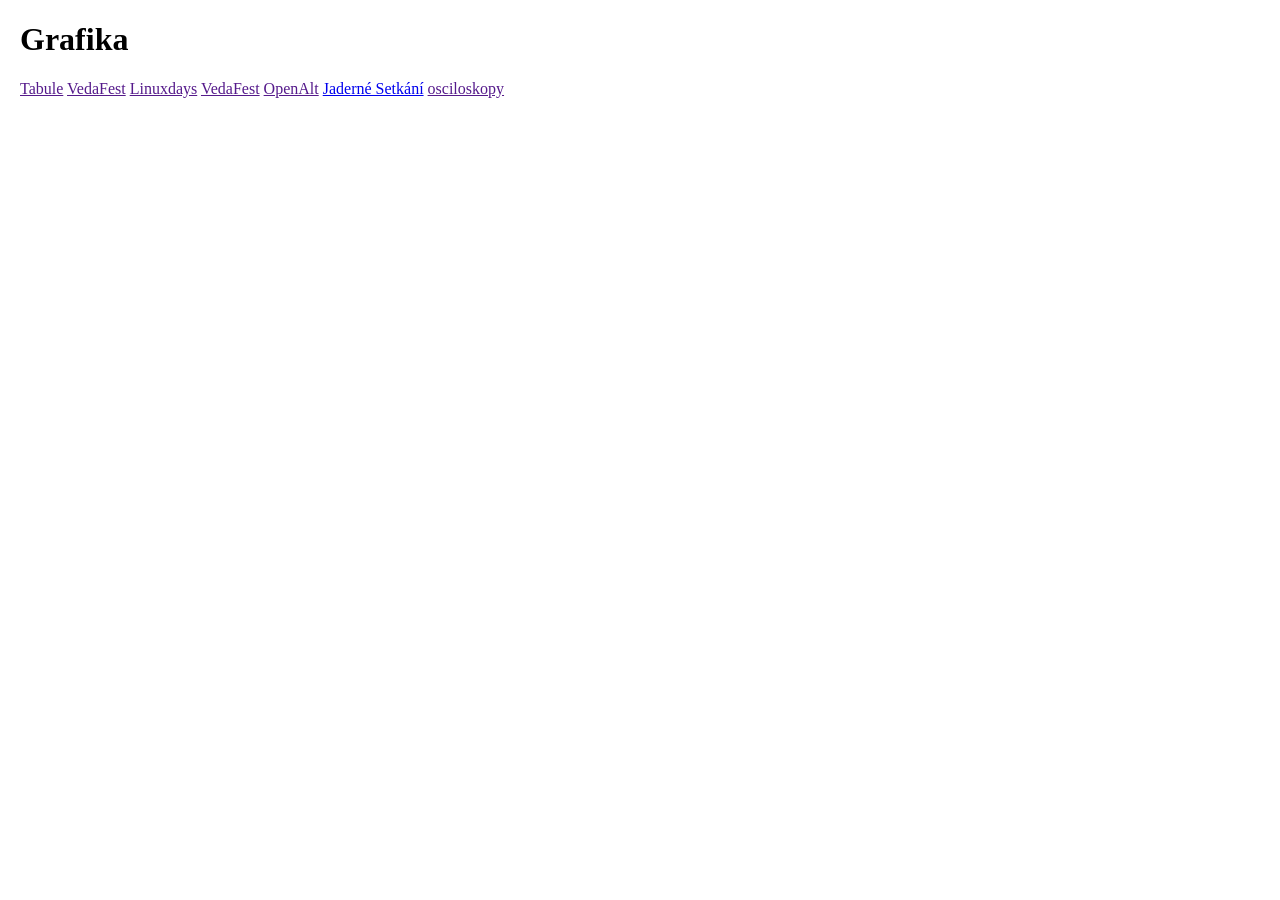
<file: index.html>
<!DOCTYPE html>
<html lang="en">
<head>
    <meta charset="UTF-8">
    <meta name="viewport" content="width=device-width, initial-scale=1.0">
    <title>Grafika</title>
    <link rel="stylesheet" href="styles.css">
</head>
<body>
    <h1>Grafika</h1>
    <a href="">Tabule</a>
    <a href="">VedaFest</a>
    <a href="">Linuxdays</a>
    <a href="">VedaFest</a>
    <a href="">OpenAlt</a>
    <a href="jaderne-setkani/index.html">Jaderné Setkání</a>
    <a href="">osciloskopy</a>
</body>
</html>
</file>
<file: styles.css>
body {
  background-color: white;
  color: black;
  margin: 20px;
}

/* Náhledy obrázků - používá se stejný soubor, jen zmenšený */
.gallery img {
  height: 150px;
  cursor: pointer;
}

/* Modální okno přes celou obrazovku */
#lightbox {
  display: none;
  position: fixed;
  top: 0;
  left: 0;
  width: 100vw;
  height: 100vh;
  background-color: white;
  cursor: none; /* Skryje kurzor myši */
  justify-content: center;
  align-items: center;
}

#lightbox.active {
  display: flex;
}

#lightbox img {
  max-width: 100%;
  max-height: 100%;
  cursor: none;
}
</file>
